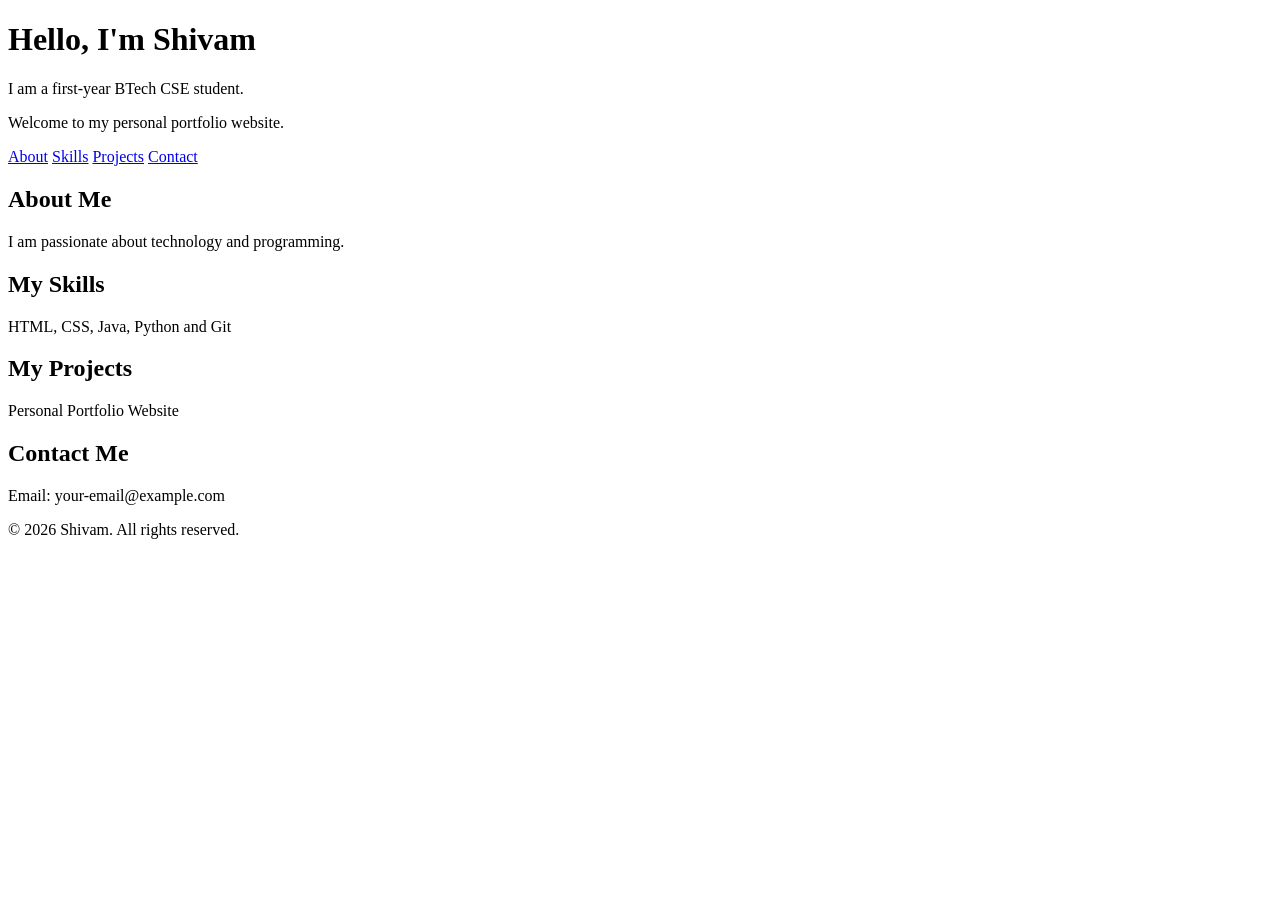
<file: index.html>
<!DOCTYPE html>
<html >
<head>
   
    <title>My Portfolio</title>
</head>
<body>
<header>
    <h1>Hello, I'm Shivam</h1>
    <p>I am a first-year BTech CSE student.</p>
    <p>Welcome to my personal portfolio website.</p>
</header>

<nav>
    <a href="#about">About</a>
    <a href="#skills">Skills</a>
    <a href="#projects">Projects</a>
    <a href="#contact">Contact</a>
</nav>

<main>
    <section id="about">
        <h2>About Me</h2>
        <p>I am passionate about technology and programming.</p>
    </section>

    <section id="skills">
        <h2>My Skills</h2>
        <p>HTML, CSS, Java, Python and Git</p>
    </section>

    <section id="projects">
        <h2>My Projects</h2>
        <p>Personal Portfolio Website</p>
    </section>

    <section id="contact">
        <h2>Contact Me</h2>
        <p>Email: your-email@example.com</p>
    </section>
</main>

<footer>
    <p>&copy; 2026 Shivam. All rights reserved.</p>
</footer>
</body>
</html>
</file>
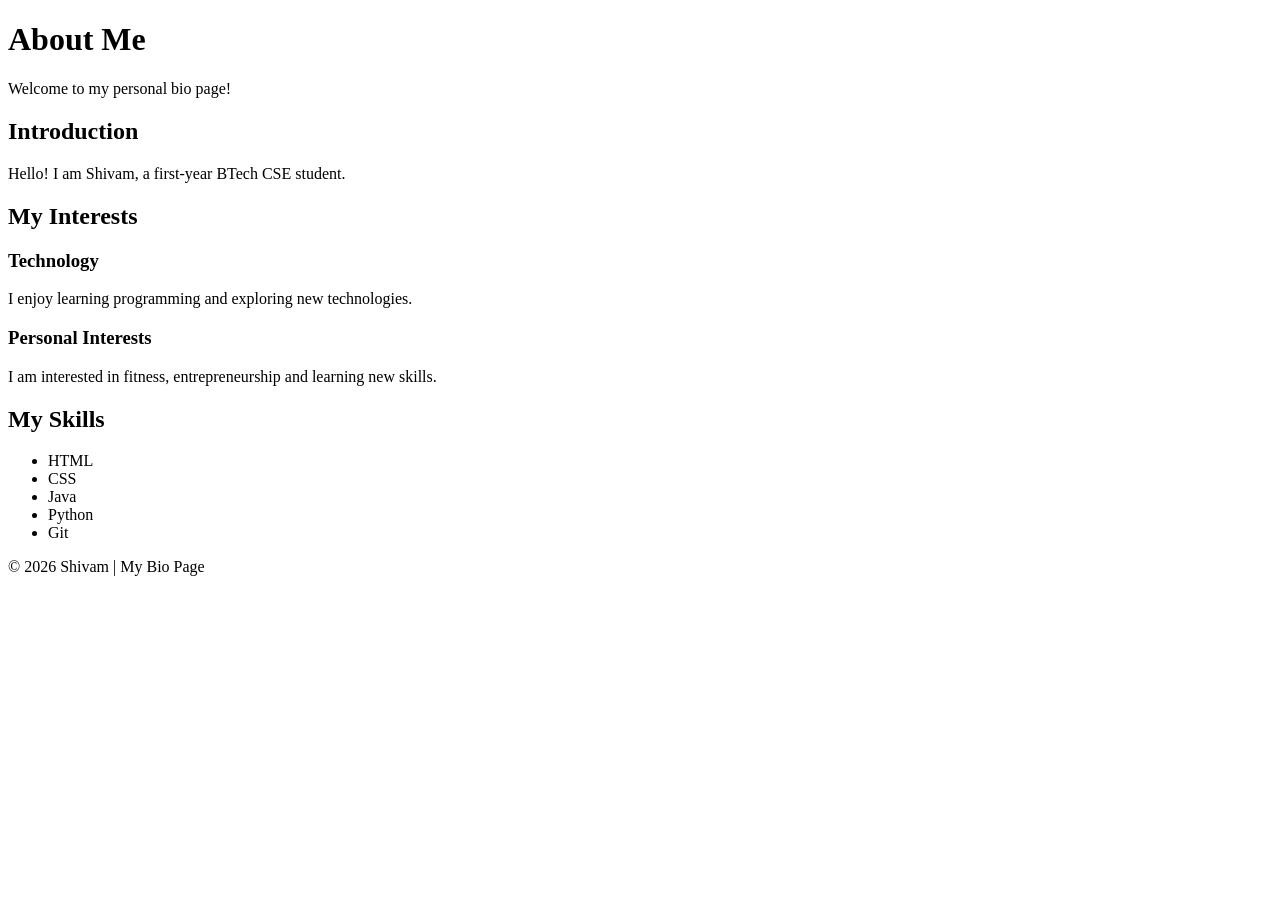
<file: bio.html>
<!DOCTYPE html>
<html >
<head>
   
    <title>My Bio</title>
</head>
<body>

    <header>
        <h1>About Me</h1>
        <p>Welcome to my personal bio page!</p>
    </header>

    <main>
        <section>
            <h2>Introduction</h2>
            <p>Hello! I am Shivam, a first-year BTech CSE student.</p>
        </section>

        <section>
            <h2>My Interests</h2>
            <article>
                <h3>Technology</h3>
                <p>I enjoy learning programming and exploring new technologies.</p>
            </article>
            <article>
                <h3>Personal Interests</h3>
                <p>I am interested in fitness, entrepreneurship and learning new skills.</p>
            </article>
        </section>

        <section>
            <h2>My Skills</h2>
            <ul>
                <li>HTML</li>
                <li>CSS</li>
                <li>Java</li>
                <li>Python</li>
                <li>Git</li>
            </ul>
        </section>
    </main>

    <footer>
        <p>© 2026 Shivam | My Bio Page</p>
    </footer>

</body>
</html>
</file>
